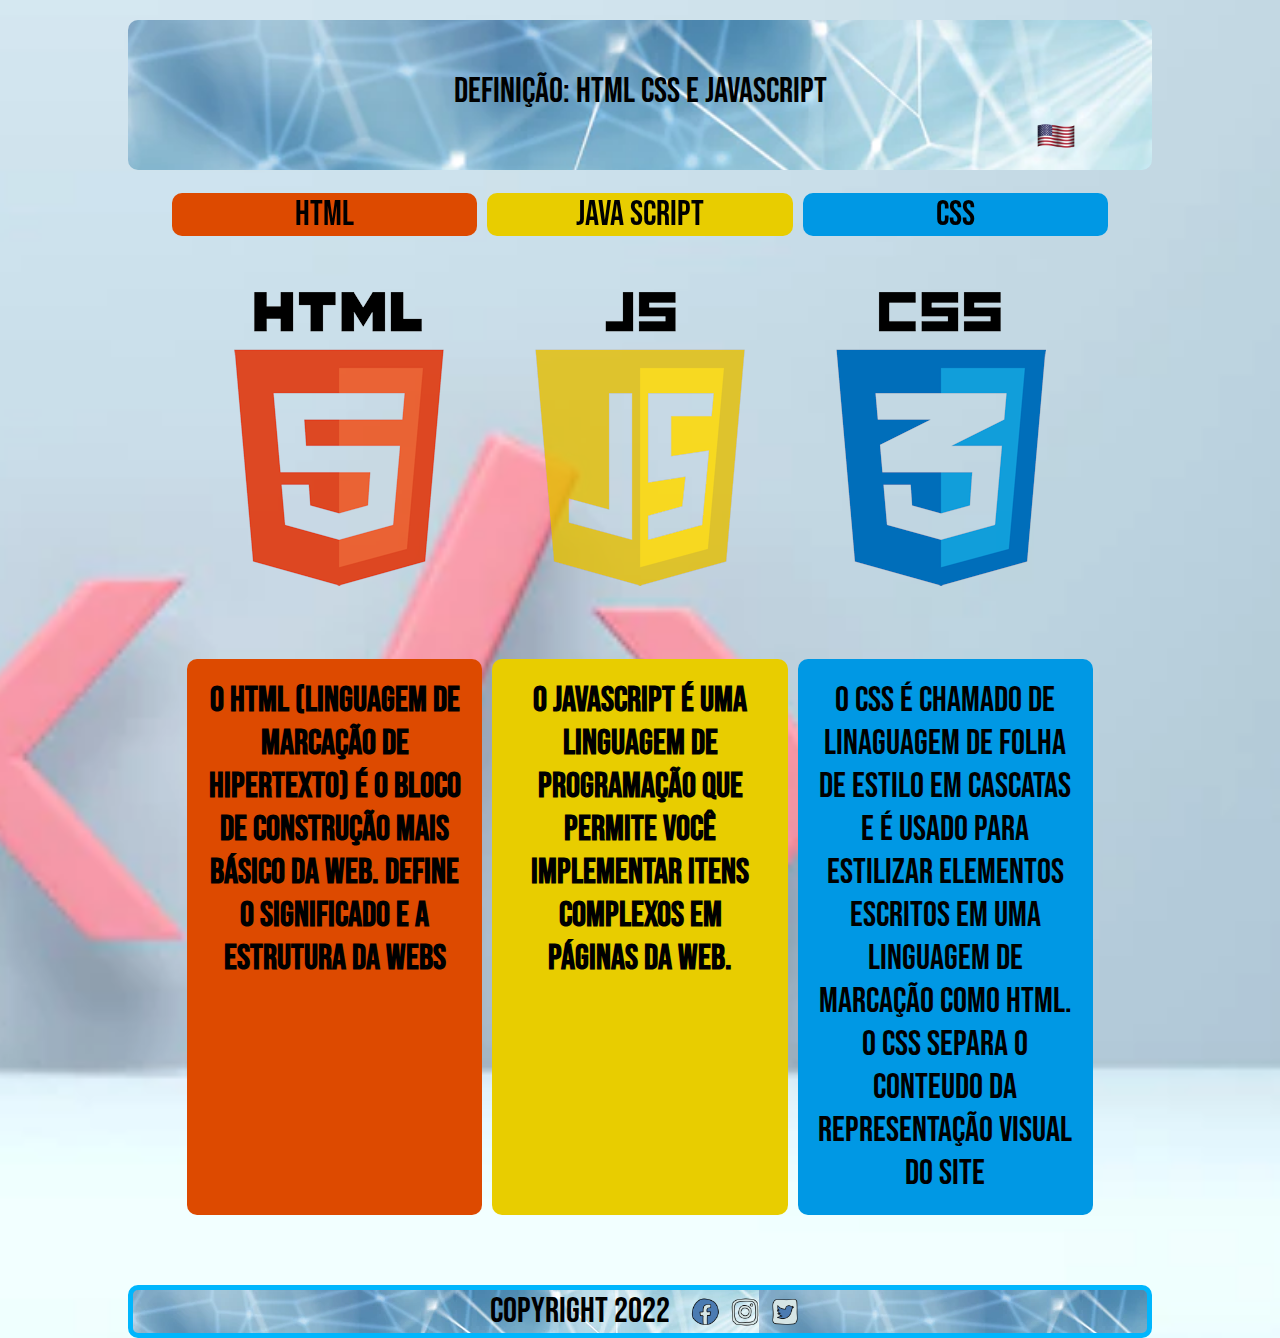
<file: Documents/Projeto-WEB/index.html>
<!DOCTYPE html>
<html lang="pt-br">
<head>
    <meta charset="UTF-8">
    <meta http-equiv="X-UA-Compatible" content="IE=edge">
    <meta name="viewport" content="width=device-width, initial-scale=1.0">
    <title>Document</title>
    <link rel="stylesheet" href="prjtf.css">
</head>
<body>
    <header class="titulo">
        definição: html css e javascript
        <div>
            <a href="index - Copia( inglês ).html"> <img src="img/USA.png" alt="USA" id="icone"></a>
        </div>
    </header>
    <nav>
        <ul class="menu">
            <li class="opção1">HTML</li>
            <li class="opção2">Java Script</li>
            <li class="opção3">CSS</li>
        </ul>
    </nav>
    <main id="imagem">
        <img src="img/html_css_js.png" alt="HTML CSS JC" id="hcj">
    </main>
    <main id="menu1">
        <aside  id="caixa-descrição">
            <h2 class="descrição1">
                O html (linguagem de marcação de hipertexto) é o bloco de construção mais básico da web.
                define o significado e a estrutura da webs</h2>
            <h2 class="descrição2">o javascript é uma linguagem de programação que permite
                você implementar itens complexos em páginas da web.</h2>
            <p class="descrição3">o css é chamado de linaguagem de Folha de Estilo em Cascatas e é usado para estilizar elementos escritos em uma linguagem de marcação como html. o css separa o conteudo da representação visual do site  </p>
        </aside>
    </main>
    <footer class="rodape">
        <section class="conteudo">
            <p id="Copyright">Copyright 2022</p>
            <img src="img/facebook img.png" alt="facebook" class="rs1">
            <img src="img/instagram-img.png" alt="instagram" class="rs2">
            <img src="img/twitter-img.png" alt="twitter" class="rs3">
        </section>
    </footer>
</body>
</html>
</file>
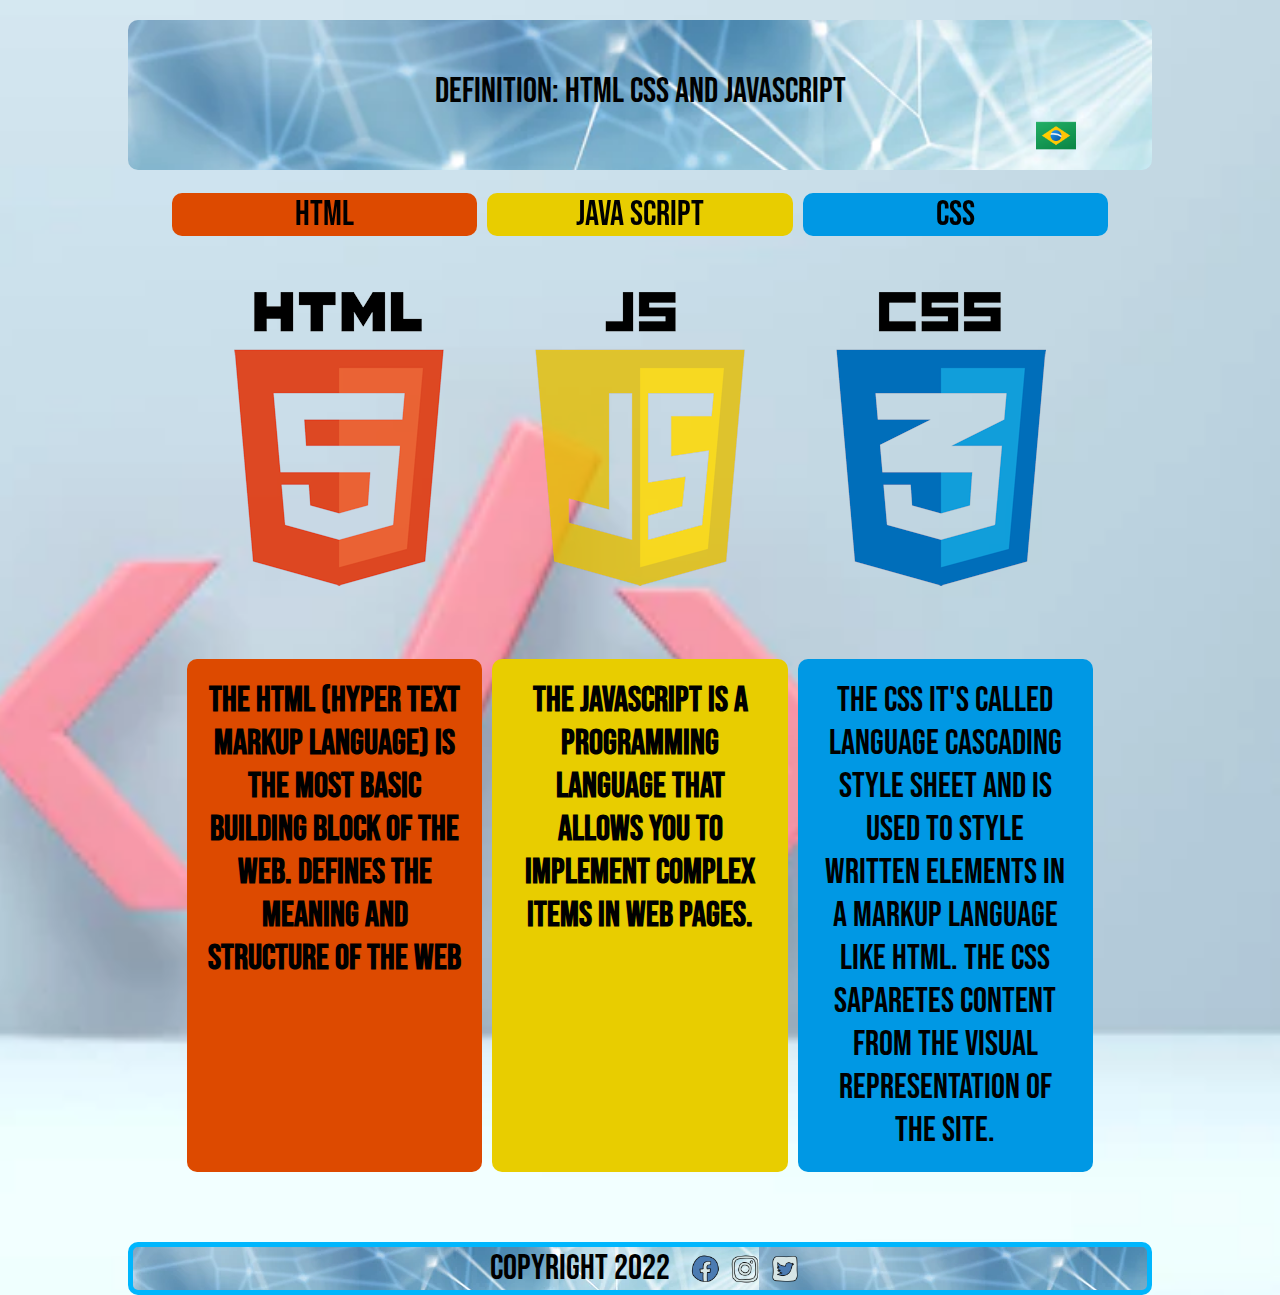
<file: Documents/Projeto-WEB/index - Copia( inglês ).html>
<!DOCTYPE html>
<html lang="pt-br">
<head>
    <meta charset="UTF-8">
    <meta http-equiv="X-UA-Compatible" content="IE=edge">
    <meta name="viewport" content="width=device-width, initial-scale=1.0">
    <title>Document</title>
    <link rel="stylesheet" href="prjtf - Copia (portuguès).css">
</head>
<body>
    <header class="titulo">
        definition: html css and javascript
        <div>
            <a href="index.html"> <img src="img/brazil.png" alt="BRA"  id="icone"></a>
        </div>
    </header>
    <nav>
        <ul class="menu">
            <li class="opção1">HTML</li>
            <li class="opção2">Java Script</li>
            <li class="opção3">CSS</li>
        </ul>
    </nav>
    <main id="imagem">
        <img src="img/html_css_js.png" alt="HTML CSS JC" id="hcj">
    </main>
    <main id="menu1">
        <aside  id="caixa-descrição">
            <h2 class="descrição1">The html (hyper text markup language) is the most basic building block of the web.
                defines the meaning and structure of the web</h2>
            <h2 class="descrição2">the javascript is a programming language that allows 
                you to implement complex items in web pages.</h2>
            <p class="descrição3">the css it's called language cascading style sheet and is used 
                to style written elements in a markup language like html. the css saparetes 
                content from the visual representation of the site.</p>
        </aside>
    </main>
    <footer class="rodape">
        <section class="conteudo">
            <p id="Copyright">Copyright 2022</p>
            <img src="img/facebook img.png" alt="facebook" class="rs1">
            <img src="img/instagram-img.png" alt="instagram" class="rs2">
            <img src="img/twitter-img.png" alt="twitter" class="rs3">
        </section>
    </footer>
</body>
</html>
</file>
<file: Documents/Projeto-WEB/prjtf.css>
@import url('https://fonts.googleapis.com/css2?family=Bebas+Neue&display=swap');
*{
    font-family: 'Bebas Neue', cursive;
    margin: 0 auto;
    box-sizing: border-box;
    font-size: 35px;
}
body{
    width: 80vw;
    background-image: url(img/imagem\ 5.webp);
    background-size: cover;
    background-position: right;
    background-repeat: no-repeat;
    margin: 0 auto;
}
.titulo{
    margin-top: 20px;
    margin-bottom: 20px;
    width: 80vw;
    height: 40px;
    display: grid;
    text-align: center;
    padding-top: 50px;
    height: 150px;
    background-color: blue;
    background-image:url(img/fundo-de-rede-3d-com-linhas-e-pontos-de-conexao_1048-9850.webp);
    background-repeat: no-repeat;
    background-size: cover;
    border-radius: 10px;

}
#icone{
    margin-left: 65vw;
    width: 40px;
    height: 40px;
}
li:hover{
    background-image:linear-gradient(to right,  rgb(221, 74, 0), rgb(232, 205, 0), rgb(0, 152, 228));
}
li{
    text-align: center;
    width: 100%;
}
.opção1{grid-area: html; background-color: rgb(221, 74, 0); border-radius: 10px;}
.opção2{grid-area: js; background-color: rgb(232, 205, 0); border-radius: 10px;}
.opção3{grid-area: css;background-color: rgb(0, 152, 228); border-radius: 10px;}
 
nav{
    text-align: center;
    position:sticky;
    top: 10px;
}

.menu{
    border-radius: 10px;
    display: grid;
    padding: 3px;
    grid-template-columns: 30% 30% 30%;
    list-style: none;
    column-gap: 10px;
    grid-template-areas:
    "html js css";
    width: 100%;
    justify-content: center;
}
#imagem{
    display: grid;
    justify-content: center;
}
#hcj{
    width: 100%;
}
h2, .descrição3{
    width: 100%;
    background-color: blue;
    padding: 20px;
    border-radius: 10px;
    
}
#caixa-descrição{
    width: 100%;
    text-align: center;
    justify-content: center;
    display: grid;
    grid-template-columns:30% 30% 30% ;
    column-gap: 10px;
    grid-template-areas:
    "a b c "
    ;
}
.descrição1{ grid-area: a; background-color: rgb(221, 74, 0); margin-bottom: 10px;}
.descrição2{ grid-area: b; background-color: rgb(232, 205, 0); margin-bottom: 10px;}
.descrição3{ grid-area: c; background-color: rgb(0, 152, 228); margin-bottom: 10px;}
#menu1{
    padding: 20px;
}
/*.conteudo{
    display: flex; 
}
#Copyright{
    font-size: 25px;
    margin-right: 569px;
    padding-top: 5px;
}
.rs{
    width: 40px;
    height: 40px;
}
.rodape{
    width: 80vw;
    margin-top: 60px;
    background-color: brown;
}*/
.rs1{width: 30px; height: 30px;}
.rs2{width: 30px; height: 30px;}
.rs3{width: 30px; height: 30px;}
.rodape{
    display: grid;
    margin-top: 40px;
    background-color: brown;
    border: solid  5px rgb(0, 182, 253);
    border-radius: 10px;
    background-image:url(img/fundo-de-rede-3d-com-linhas-e-pontos-de-conexao_1048-9850.webp);
}
#Copyright{
    float:left;
}
.conteudo{
    display: grid;
    grid-template-columns: 200px 30px 30px 30px;
    column-gap: 10px;
    align-items: center;
    
}


@media only screen and (max-width: 750px) {
    .menu{
        background-image:linear-gradient(to right,  rgb(221, 74, 0), rgb(232, 205, 0), rgb(0, 152, 228));
        display: block;
    }
    li{
        margin:10px 0;
    }
    #caixa-descrição{
        display: block;
    }
}
</file>
<file: Documents/Projeto-WEB/prjtf - Copia (portuguès).css>
@import url('https://fonts.googleapis.com/css2?family=Bebas+Neue&display=swap');
*{
    font-family: 'Bebas Neue', cursive;
    margin: 0 auto;
    box-sizing: border-box;
    font-size: 35px;
}
body{
    width: 80vw;
    background-image: url(img/imagem\ 5.webp);
    background-size: cover;
    background-position: right;
    background-repeat: no-repeat;
    margin: 0 auto;
}
.titulo{
    margin-top: 20px;
    margin-bottom: 20px;
    width: 80vw;
    height: 40px;
    display: grid;
    text-align: center;
    padding-top: 50px;
    height: 150px;
    background-color: blue;
    background-image:url(img/fundo-de-rede-3d-com-linhas-e-pontos-de-conexao_1048-9850.webp);
    background-repeat: no-repeat;
    background-size: cover;
    border-radius: 10px;

}
#icone{
    margin-left: 65vw;
    width: 40px;
    height: 40px;
}
li:hover{
    background-image:linear-gradient(to right,  rgb(221, 74, 0), rgb(232, 205, 0), rgb(0, 152, 228));
}
li{
    text-align: center;
    width: 100%;
}
.opção1{grid-area: html; background-color: rgb(221, 74, 0); border-radius: 10px;}
.opção2{grid-area: js; background-color: rgb(232, 205, 0); border-radius: 10px;}
.opção3{grid-area: css;background-color: rgb(0, 152, 228); border-radius: 10px;}
 
nav{
    text-align: center;
    position:sticky;
    top: 10px;
}

.menu{
    border-radius: 10px;
    display: grid;
    padding: 3px;
    grid-template-columns: 30% 30% 30%;
    list-style: none;
    column-gap: 10px;
    grid-template-areas:
    "html js css";
    width: 100%;
    justify-content: center;
}
#imagem{
    display: grid;
    justify-content: center;
}
#hcj{
    width: 100%;
}
h2, .descrição3{
    width: 100%;
    background-color: blue;
    padding: 20px;
    border-radius: 10px;
    
}
#caixa-descrição{
    width: 100%;
    text-align: center;
    justify-content: center;
    display: grid;
    grid-template-columns:30% 30% 30% ;
    column-gap: 10px;
    grid-template-areas:
    "a b c "
    ;
}
.descrição1{ grid-area: a; background-color: rgb(221, 74, 0); margin-bottom: 10px;}
.descrição2{ grid-area: b; background-color: rgb(232, 205, 0); margin-bottom: 10px;}
.descrição3{ grid-area: c; background-color: rgb(0, 152, 228); margin-bottom: 10px;}
#menu1{
    padding: 20px;
}
/*.conteudo{
    display: flex; 
}
#Copyright{
    font-size: 25px;
    margin-right: 569px;
    padding-top: 5px;
}
.rs{
    width: 40px;
    height: 40px;
}
.rodape{
    width: 80vw;
    margin-top: 60px;
    background-color: brown;
}*/
.rs1{width: 30px; height: 30px;}
.rs2{width: 30px; height: 30px;}
.rs3{width: 30px; height: 30px;}
.rodape{
    display: grid;
    margin-top: 40px;
    background-color: brown;
    border: solid  5px rgb(0, 182, 253);
    border-radius: 10px;
    background-image:url(img/fundo-de-rede-3d-com-linhas-e-pontos-de-conexao_1048-9850.webp);
}
#Copyright{
    float:left;
}
.conteudo{
    display: grid;
    grid-template-columns: 200px 30px 30px 30px;
    column-gap: 10px;
    align-items: center;
    
}


@media only screen and (max-width: 750px) {
    .menu{
        background-image:linear-gradient(to right,  rgb(221, 74, 0), rgb(232, 205, 0), rgb(0, 152, 228));
        display: block;
    }
    li{
        margin:10px 0;
    }
    #caixa-descrição{
        display: block;
    }
}
</file>
